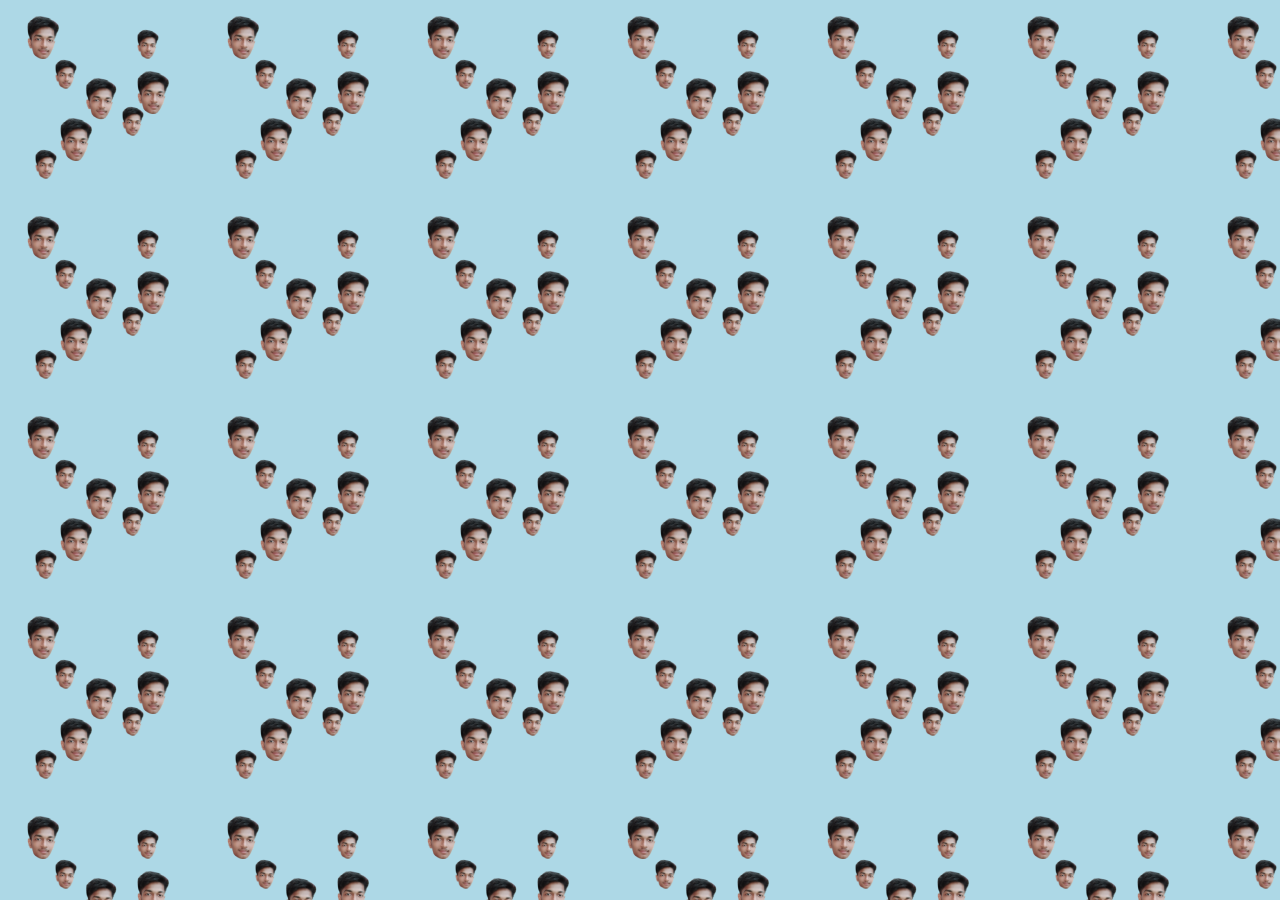
<file: useless-projects/endless-sourov/index.html>
<!DOCTYPE html>
<html lang="en">
<head>
    <meta charset="UTF-8">
    <meta name="viewport" content="width=device-width, initial-scale=1">
    <title></title>
    <style>
        body { background-color:lightBlue; }
        #snow{
            background: none;
            font-family: Androgyne;
            background-image: url('corndog-tile-1.png'), url('corndog-tile.png'), url('corndog-tile-2.png');
            height: 100%;
            left: 0;
            position: absolute;
            top: 0;
            width: 100%;
            z-index:1;
            -webkit-animation: snow 1000s linear infinite;
            -moz-animation: snow 1000s linear infinite;
            -ms-animation: snow 1000s linear infinite;
            animation: snow 1000s linear infinite;
            -webkit-transform: translate3d(0,0,0);
            -moz-transform: translate3d(0,0,0);
            -ms-transform: translate3d(0,0,0);
            -o-transform: translate3d(0,0,0);
            transform: translate3d(0,0,0);
        }
        @keyframes snow {
          0% {background-position: 0px 0px, 0px 0px, 0px 0px;}
          100% {background-position: 50000px 50000px, 10000px 20000px, -10000px 15000px;}          
        }
        @-moz-keyframes snow {
          0% {background-position: 0px 0px, 0px 0px, 0px 0px;}
          100% {background-position: 50000px 50000px, 10000px 20000px, -10000px 15000px;}          
        }
        @-webkit-keyframes snow {
          0% {background-position: 0px 0px, 0px 0px, 0px 0px;}
          100% {background-position: 50000px 50000px, 10000px 20000px, -10000px 15000px;}          
        }
        @-ms-keyframes snow {
          0% {background-position: 0px 0px, 0px 0px, 0px 0px;}
          100% {background-position: 50000px 50000px, 10000px 20000px, -10000px 15000px;}          
        }   
    </style>
</head>
<body>
    <div id="snow">
</div>
</body>
</html>
</file>
